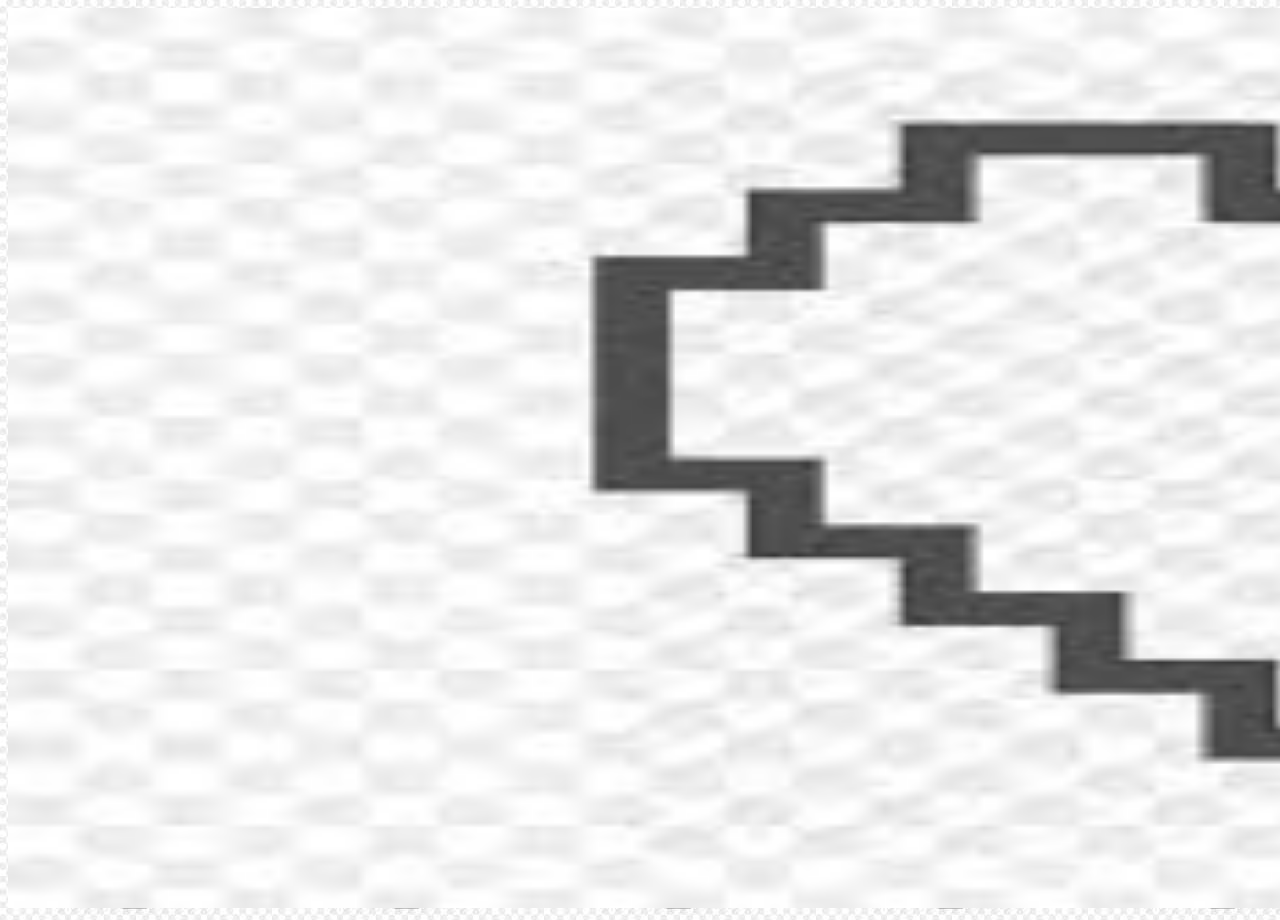
<file: 10 Credit Assesment (Game)/index.html>
<!DOCTYPE html>
<html lang="en">
   

<head> 
    <meta charset="UTF-8">
    <meta name="viewport" content="width=device-width", initial-scale=1.0>
    <meta http-equiv="X-UA-Compatible" content="ie=edge">
    <link rel="stylesheet" href="JavaScript.css">
    <title>Gamerz</title>
</head>
    <body>
    <img src="Images/Heart.jpg" alt="">
</body>
</file>
<file: 10 Credit Assesment (Game)/JavaScript.css>
html {
    background-color: red;
    background-image: url('Images/Heart.jpg');
   
    
}

img {
    width: 3000px;
    height: 900px;
}
</file>
